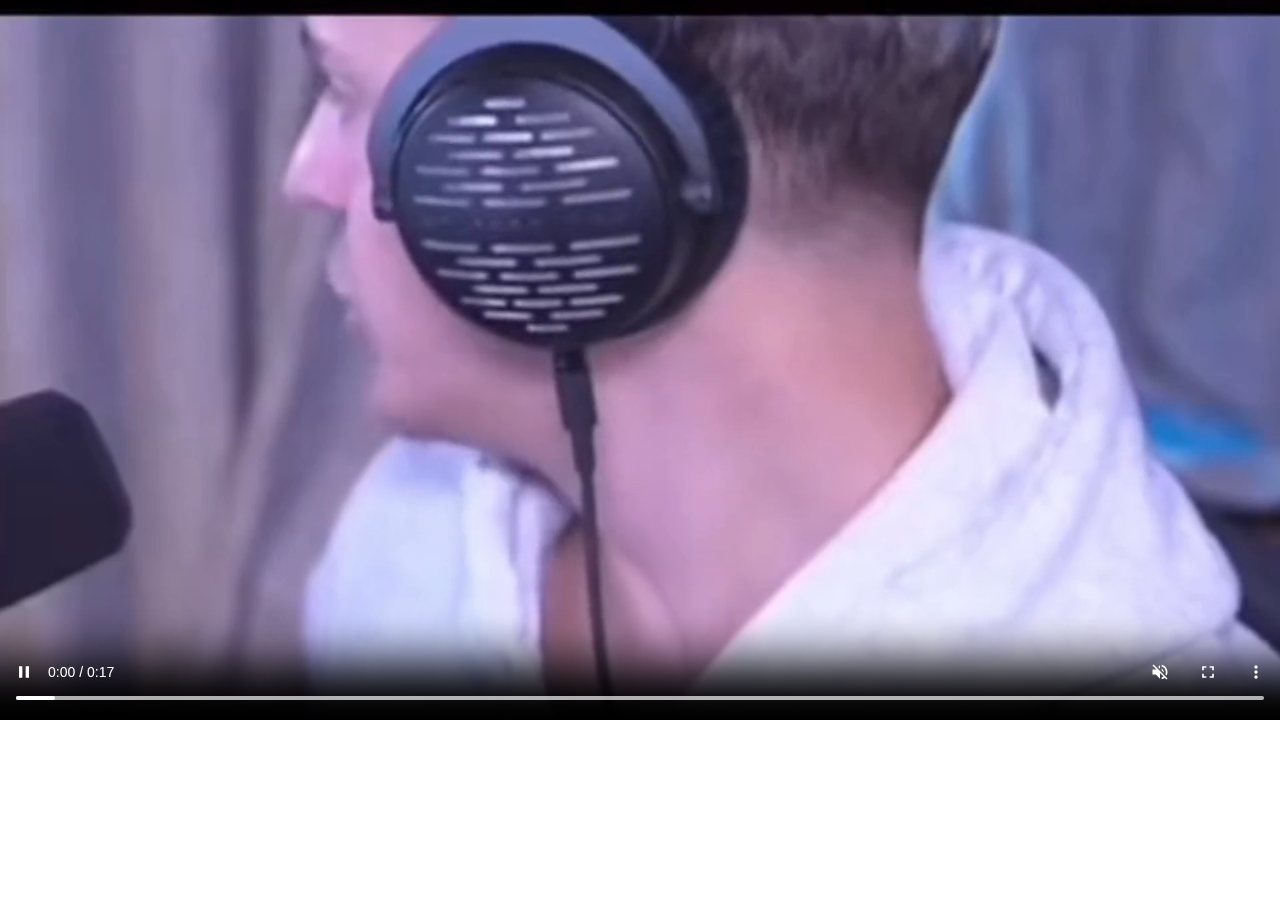
<file: index.html>
<!doctype html>
<html lang="en">
  <html lang="en">
    <head>
      <meta charset="UTF-8" />
      <meta name="viewport" content="width=device-width, initial-scale=1.0" />
      <title>Massive</title>
      <link rel="shortcut icon" href="../img/watermark2.png" type="image/x-icon">
      <link
        href="https://cdn.jsdelivr.net/npm/bootstrap@5.3.3/dist/css/bootstrap.min.css"
        rel="stylesheet"
        integrity="sha384-QWTKZyjpPEjISv5WaRU9OFeRpok6YctnYmDr5pNlyT2bRjXh0JMhjY6hW+ALEwIH"
        crossorigin="anonymous"
      />
      <link rel="stylesheet" href="css/style.css" />
      <script
        src="https://cdn.jsdelivr.net/npm/bootstrap@5.3.3/dist/js/bootstrap.bundle.min.js"
        integrity="sha384-YvpcrYf0tY3lHB60NNkmXc5s9fDVZLESaAA55NDzOxhy9GkcIdslK1eN7N6jIeHz"
        crossorigin="anonymous"
      ></script>
    </head>
  <body>
    <main>
      <video width="100%" height="auto" controls autoplay muted loop>
          <source src="assets\vids\Ninja Dragging Low Taper Fade Meme 😭🙏 (Tiktok Meme).mp4" type="video/mp4">
      </video>
    </main>  
    <!-- <a href="cocktails/" class="btn btn-info" role="button">Cocktails</a> -->

    <script src="https://cdn.jsdelivr.net/npm/bootstrap@5.3.3/dist/js/bootstrap.min.js" integrity="sha384-0pUGZvbkm6XF6gxjEnlmuGrJXVbNuzT9qBBavbLwCsOGabYfZo0T0to5eqruptLy" crossorigin="anonymous"></script>
  </body>
</html>
</file>
<file: css/style.css>
body{
    min-width:340;        /* Suppose you want minimum width of 1000px */
    width: auto !important;  /* Firefox will set width as auto */
    /* width:429px;            As IE6 ignores !important it will set width as 1000px; */
}

.pattern{
    position: fixed;
    width: 100vw;
    height: 100vh;
    
    --s: 10px;
    --c1: #fdfcfc;
    --c2: #6f8b6911;
    
    background:
        conic-gradient(at 60% 60%,var(--c1) 75%, #0000 0) 0 0/calc(5*var(--s)/2) calc(5*var(--s)/2),
        repeating-conic-gradient(var(--c1) 0 25%, #0000 0 50%) 0 0/calc(5*var(--s)) calc(5*var(--s)),
        repeating-conic-gradient(var(--c2) 0 25%,var(--c1) 0 50%) 0 0/var(--s) var(--s);
}

.main-navbar{
    font-size: 1.2em;
    background-color: #fdfcfc !important;
    /* max-width: 90vw; */
}

.navbar-nav a{
    color:#49614783;
}

.nav-link.active{
    color:#364f38 !important;

}

#nav-watermark{
    filter: invert(42%) sepia(8%) saturate(1279%) hue-rotate(63deg) brightness(90%) contrast(83%);
}

.ingredients-table td{
    background-color: #fdfcfc;
}

.ingredients-table th{
    background-color: #edf0ed;
}

.test{
    background-color: aquamarine;
}

.cocktail-img{
    aspect-ratio: 1/1;
    object-fit: cover;
    padding-left: -10%;
    width: 100%;
    color:#364f38
}

.cocktail-div{
    padding-top: 10px;
    padding-bottom: 20px;
}

.level{
    background-color: #edf0ed;
    height: 10px;
    border: 10px;
    width: 5.5em;
    border-color: white;
}

.level.active{
    background-color: #576e52;
}

.tasting-container{
    padding-left: 2.5%;
    padding-bottom: 2%;
}

.desc{
    padding-top: 5px;
    margin-bottom: 0px;
    font-size: medium;

}

.cocktails-section{
    position: absolute;
    }

.ranking-meter{
    background-color: #edf0ed;
    height: 10px;
    margin-top: 6px;
    margin-left: -5px;
    width: 3em;
}

.desc{
    padding-top: 5px;
    margin-bottom: 0px;
    font-size: medium;
}

p.desc{
    font-size: 1.2em;
}

.ranking-meter.active{
    background-color: #576e52;
}

.star-ranking{
    max-width: 60px;
    font-size: large;
}

.fa.fa-star.checked{
    color: #496147;
}



.dropdown-row{
    padding-left: -12px;
}

.sort-button{
    background-color: #fdfcfc;
    color: #576e52;
    border-color: #fdfcfc;
    font-family: 'Poppins';
    font-weight: 600;
    font-size: 1.2em;

    margin-top: -30px;
    margin-bottom: -37px;

    padding: 0px 8px 0px 8px;
}

.sort-button:hover{
    background-color: #576e52;
}

.sort-button::after{
    background-color: #576e52;

}

.sort-button:focus{
    background-color: #576e52;
    
    color : #fdfcfc;
}

.sort-button:focus-visible{
    color: #fdfcfc;
    background-color: #576e52;
    border-color: #576e525e;
}

@media (max-width: 625px){
    .baseBtn{
        margin-right: 2em;}
}

@media (min-width: 429px) {
    .ingredients-table{
        font-size: 1em;
        }
        
    p.desc{
        font-size: 1em;
        }
    h1{
        padding-top: 5px;
        }
        
    .ranking-meter{
        margin-top: 8px;
        }
    
}

@media (max-width: 395px) {
    .star-ranking{
        max-width: 60px;
        font-size: small;
    }

    .baseBtn{
        margin-right: 2.5em;}

    .main-navbar{
        font-size: 1.2em;
        background-color: #fdfcfc !important;
        /* max-width: 97vw; */
    }
}

@media (min-width: 768px) {
    .star-ranking{
        max-width: 60px;
        font-size: medium;
    }
    .cocktail-img{
        aspect-ratio: 1/1.4;
        }
        
    h1{
        padding-top: 10px;
        }
    .baseBtn{
        padding-left: 15px;
    }
}


@media (max-width: 372px) {
    .star-ranking{
        font-size: 11px;
    }
    .main-content-row img{
        content-visibility: hidden;
    }
    .main-content-row .col-8{
        width: 100%;
        padding-left: 10px;
    }
    .ingredient-qty{
        margin-top: -10px;
        font-size: medium !important;
    }


}

.main-content-row{
    border: #364f382d;
    background-color: #fdfcfc75;
    border-radius: 20px;
    border-style: solid;
    border-width: 2px;
    margin-bottom: 1em;
    max-width: 70%;
    margin-left: auto;    
    margin-right: auto;    
}

.details-div{
    padding-left: 0px;
}

.img-div{
    margin: auto;
    display: flex;
    justify-content: center;
}

.ingredient-img{
    max-width: 100px;
    max-height: 150px;
}

.ingredient-qty{
    font-style: italic;
    font-size: 1.3em;
    margin-bottom: .3em;
}

.ingredient-title{
    padding-top: .5em;
}

.qty-container{
    margin-left: .05em;
}

.qty-meter{
    max-width: 5em;
    margin-bottom: 15px;
}


@media (max-width: 1247px) {
    .qty-meter{
        max-width: 4em;
    }
}

@media (max-width: 996px) {
    .qty-meter{
        max-width: 3em;
    }
}

@media (max-width: 606px) {
    .qty-meter{
        max-width: 2.5em;
    }
}


@media (max-width: 509px) {
    .qty-meter{
        max-width: .5em;
    }
    .ingredient-img{
        max-height: 120px;
    }
}


/* --bs-breakpoint-xs: 0;
--bs-breakpoint-sm: 576px;
--bs-breakpoint-md: 768px;
--bs-breakpoint-lg: 992px;
--bs-breakpoint-xl: 1200px;
--bs-breakpoint-xxl: 1400px; */
</file>
